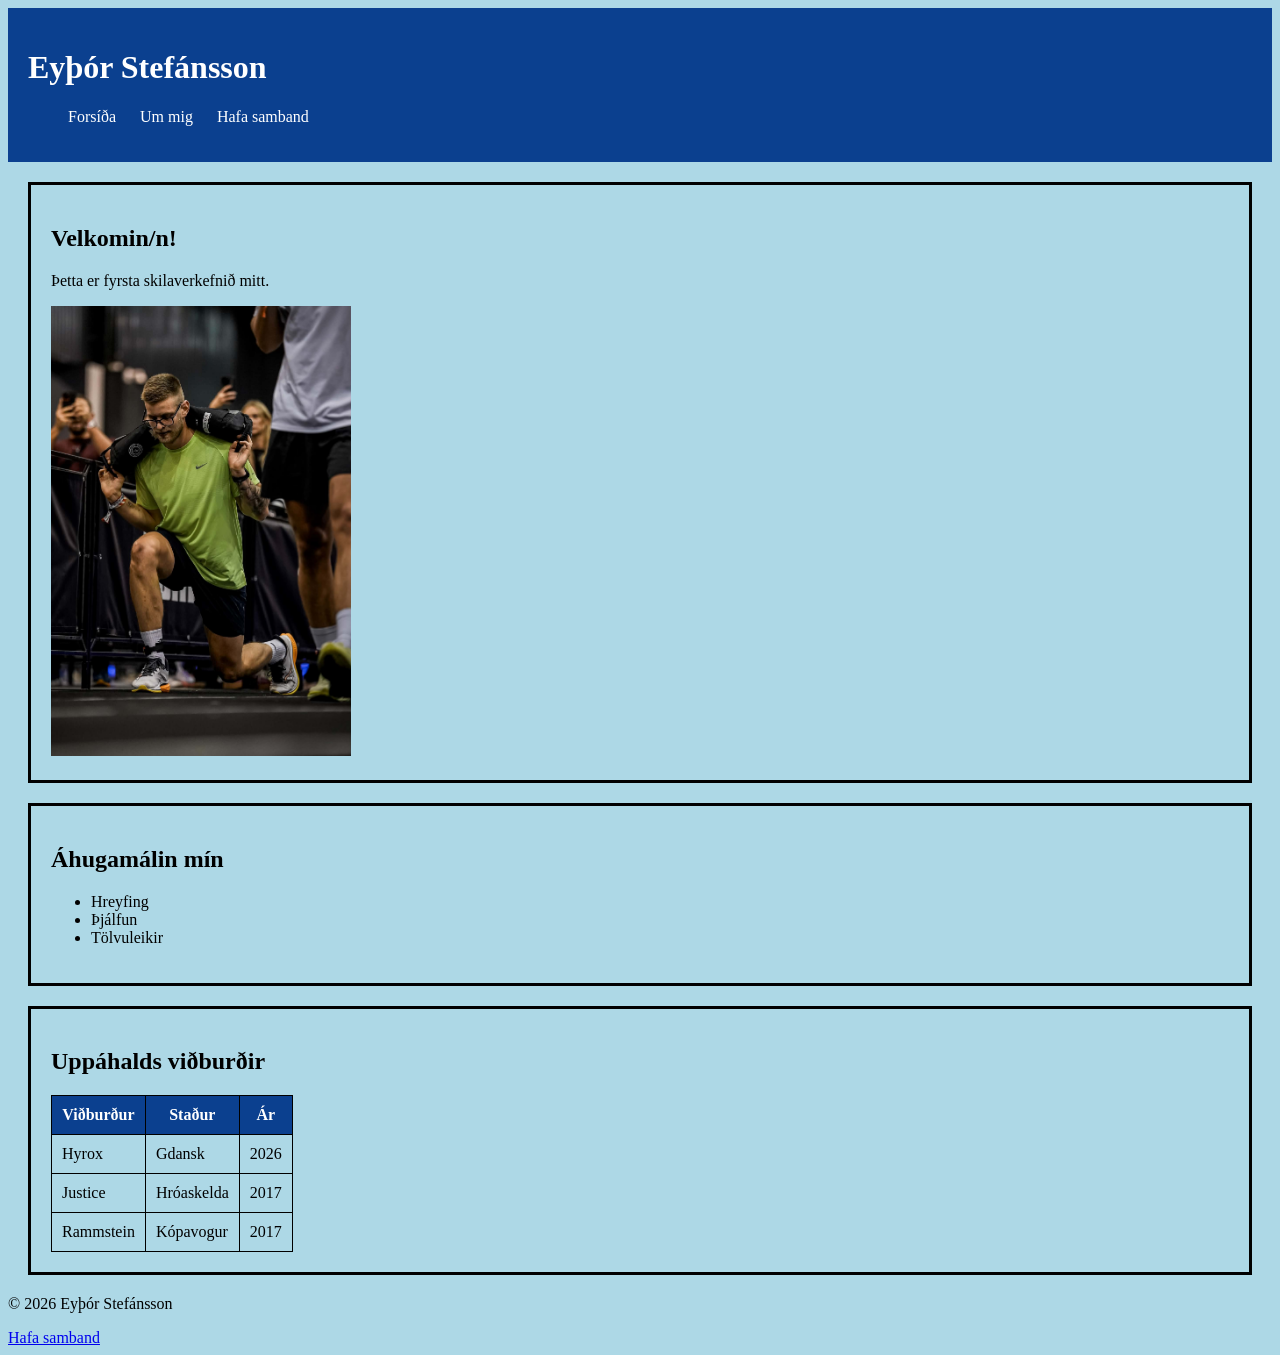
<file: index.html>
<!DOCTYPE html>
<html lang="is">
<head>
    <meta charset="UTF-8">
    <meta name="viewport" content="width=device-width, initial-scale=1.0">
    <title>Forsíða</title>
    <link rel="stylesheet" href="style.css">
</head>
<body>
    <header>
        <h1>Eyþór Stefánsson</h1>
        <nav>
            <ul>
                <li><a href="index.html">Forsíða</a></li>
                <li><a href="um-mig.html">Um mig</a></li>
                <li><a href="hafa-samband.html">Hafa samband</a></li>
            </ul>
        </nav>
    </header>
    <main>
        <section>
            <h2>Velkomin/n!</h2>
            <p>Þetta er fyrsta skilaverkefnið mitt.</p>
            <img src="myndir/eythor-mynd.jpg" alt="Mynd af mér" width="300">
        </section>
        <section>
            <h2>Áhugamálin mín</h2>
            <ul>
                <li>Hreyfing</li>
                <li>Þjálfun</li>
                <li>Tölvuleikir</li>
            </ul>
        </section>
        <section>
            <h2>Uppáhalds viðburðir</h2>
            <table>
                <tr>
                    <th>Viðburður</th>
                    <th>Staður</th>
                    <th>Ár</th>    
                </tr>
                 <tr>
                    <td>Hyrox</td>
                    <td>Gdansk</td>
                    <td>2026</td>    
                </tr>
                <tr>
                    <td>Justice</td>
                    <td>Hróaskelda</td>
                    <td>2017</td>
                </tr>
                <tr>
                    <td>Rammstein</td>
                    <td>Kópavogur</td>
                    <td>2017</td>
                </tr>
            </table>
        </section>
    </main>
    <footer>
        <p>&copy; 2026 Eyþór Stefánsson</p>
        <a href="mailto:eythor@box800.is">Hafa samband</a>
    </footer>
</body>
</html>
</file>
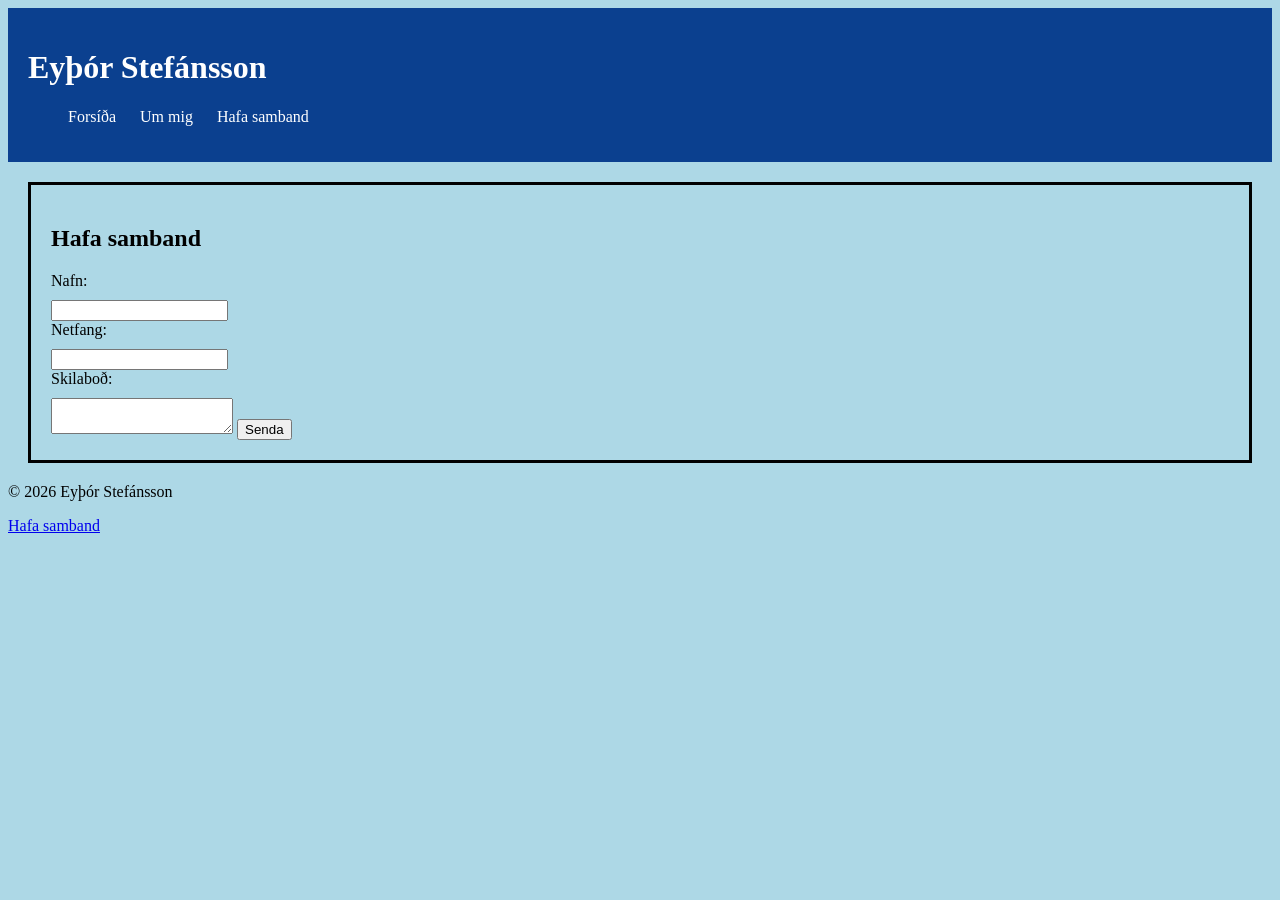
<file: hafa-samband.html>
<!DOCTYPE html>
<html lang="is">
<head>
    <meta charset="UTF-8">
    <meta name="viewport" content="width=device-width, initial-scale=1.0">
    <title>Hafa samband</title>
    <link rel="stylesheet" href="style.css">

</head>
<body>
    <header>
        <h1>Eyþór Stefánsson</h1>
        <nav>
            <ul>
                <li><a href="index.html">Forsíða</a></li>
                <li><a href="um-mig.html">Um mig</a></li>
                <li><a href="hafa-samband.html">Hafa samband</a></li>
            </ul>
        </nav>
    </header>
    <main>
       <section>
            <h2>Hafa samband</h2>
            <form>
                <label for="nafn">Nafn:</label>
                <input type="text" id="nafn" name="nafn">
                <label for="email">Netfang:</label>
                <input type="email" id="email" name="email">
                <label for="skilabod">Skilaboð:</label>
                <textarea id="skilabod" name="skilabod"></textarea>
                <button type="submit">Senda</button>
            </form>
        </section>
    </main>
    <footer>
        <p>&copy; 2026 Eyþór Stefánsson</p>
        <a href="mailto:eythor@box800.is">Hafa samband</a>
    </footer>
</body>
</html>
</file>
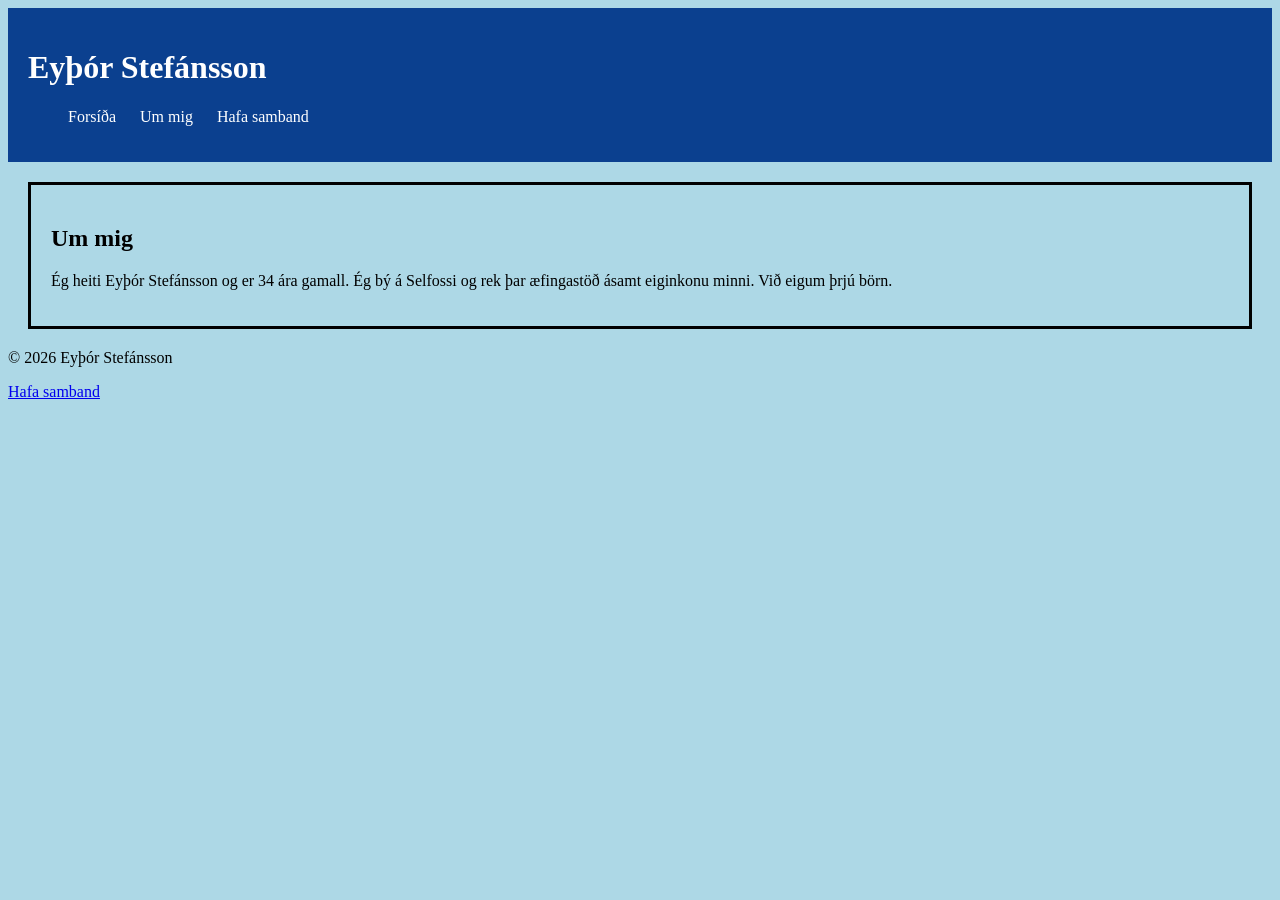
<file: um-mig.html>
<!DOCTYPE html>
<html lang="is">
<head>
    <meta charset="UTF-8">
    <meta name="viewport" content="width=device-width, initial-scale=1.0">
    <title>Um mig</title>
    <link rel="stylesheet" href="style.css">
</head>
<body>
    <header>
        <h1>Eyþór Stefánsson</h1>
        <nav>
            <ul>
                <li><a href="index.html">Forsíða</a></li>
                <li><a href="um-mig.html">Um mig</a></li>
                <li><a href="hafa-samband.html">Hafa samband</a></li>
            </ul>
        </nav>
    </header>
    <main>
        <section>
            <h2>Um mig</h2>
            <p>Ég heiti Eyþór Stefánsson og er 34 ára gamall.
                Ég bý á Selfossi og rek þar æfingastöð ásamt eiginkonu minni. Við eigum þrjú börn.
            </p>
            </section>
    </main>
    <footer>
        <p>&copy; 2026 Eyþór Stefánsson</p>
        <a href="mailto:eythor@box800.is">Hafa samband</a>
    </footer>
</body>
</html>
</file>
<file: style.css>
body {
    background-color:lightblue;
}

h1 {
    color: white;
}

section {
    border: 3px solid black;
    padding: 20px;
    margin: 20px;
}

nav ul {
    list-style-type: none;
}

nav li {
    display: inline-block;
    margin-right: 20px;
}

nav a {
    text-decoration: none;
    color: rgb(255, 255, 255);
}

nav a:hover {
    color: rgb(140, 140, 212);
}

header {
    background-color: #0b408f;
    padding: 20px;
}

table{
    border: 1px solid black;
    border-collapse: collapse;
}

th,td{
    border: 1px solid black;
    padding: 10px;
}

th{
    background-color: #0b408f;
    color: white;
}

form label {
    display: block;
    margin-bottom: 10px;
}
</file>
